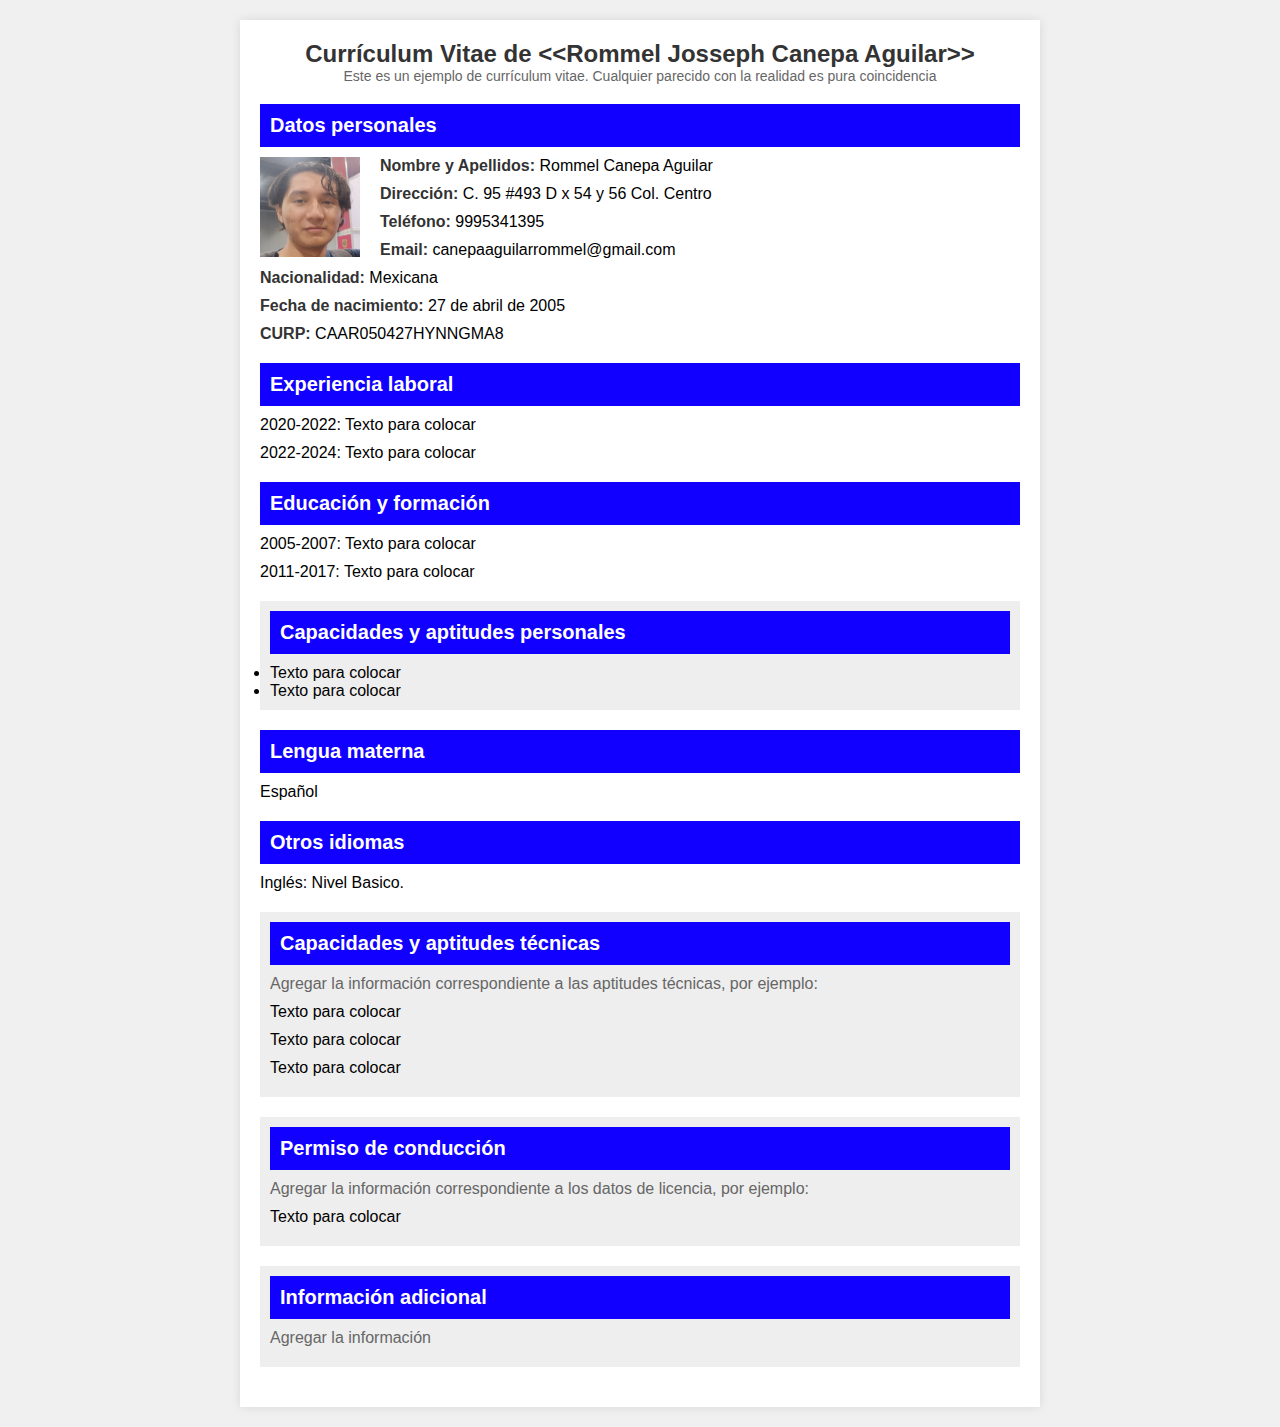
<file: index.html>
<!DOCTYPE html>
<html lang="es">
<head>
    <meta charset="UTF-8">
    <meta name="viewport" content="width=device-width, initial-scale=1.0">
    <title>Currículum Vitae (Maquetado 1)</title>
    <link rel="stylesheet" href="styles.css">
</head>
<body>
    <div class="container">
        <header>
            <h1>Currículum Vitae de &lt;&lt;Rommel Josseph Canepa Aguilar&gt;&gt;</h1>
            <p>Este es un ejemplo de currículum vitae. Cualquier parecido con la realidad es pura coincidencia</p>
        </header>
        
        <section class="section datos-personales">
            <h2>Datos personales</h2>
            <img src="profile.jpg" alt="Foto del alumno">
            <ul>
                <li><strong>Nombre y Apellidos:</strong> Rommel Canepa Aguilar</li>
                <li><strong>Dirección:</strong> C. 95 #493 D x 54 y 56 Col. Centro</li>
                <li><strong>Teléfono:</strong> 9995341395</li>
                <li><strong>Email:</strong> canepaaguilarrommel@gmail.com</li>
                <li><strong>Nacionalidad:</strong> Mexicana</li>
                <li><strong>Fecha de nacimiento:</strong> 27 de abril de 2005</li>
                <li><strong>CURP:</strong> CAAR050427HYNNGMA8</li>
            </ul>
        </section>
        
        <section class="section experiencia-laboral">
            <h2>Experiencia laboral</h2>
            <ul>
                <li>2020-2022: Texto para colocar</li>
                <li>2022-2024: Texto para colocar</li>
            </ul>
        </section>
        
        <section class="section educacion-formacion">
            <h2>Educación y formación</h2>
            <ul>
                <li>2005-2007: Texto para colocar</li>
                <li>2011-2017: Texto para colocar</li>
            </ul>
        </section>
        
        <section class="section capacidades-aptitudes">
            <h2>Capacidades y aptitudes personales</h2>
            <ul>
                <li>Texto para colocar</li>
                <li>Texto para colocar</li>
            </ul>
            
        </section>
        
        <section class="section lengua-materna">
            <h2>Lengua materna</h2>
            <ul>
                <li>Español</li>
            </ul>
        </section>
        
        <section class="section otros-idiomas">
            <h2>Otros idiomas</h2>
            <ul>
                <li>Inglés: Nivel Basico.</li>
            </ul>
        </section>

        <section class="section capacidades-tecnicas">
            <h2>Capacidades y aptitudes técnicas</h2>
            <p>Agregar la información correspondiente a las aptitudes técnicas, por ejemplo:</p>
            <ul>
                <li>Texto para colocar</li>
                <li>Texto para colocar</li>
                <li>Texto para colocar</li>
            </ul>
        </section>

        <section class="section permiso-conduccion">
            <h2>Permiso de conducción</h2>
            <p>Agregar la información correspondiente a los datos de licencia, por ejemplo:</p>
            <ul>
                <li>Texto para colocar</li>
            </ul>
        </section>

        <section class="section informacion-adicional">
            <h2>Información adicional</h2>
            <p>Agregar la información</p>
        </section>
    </div>
</body>
</html>
</file>
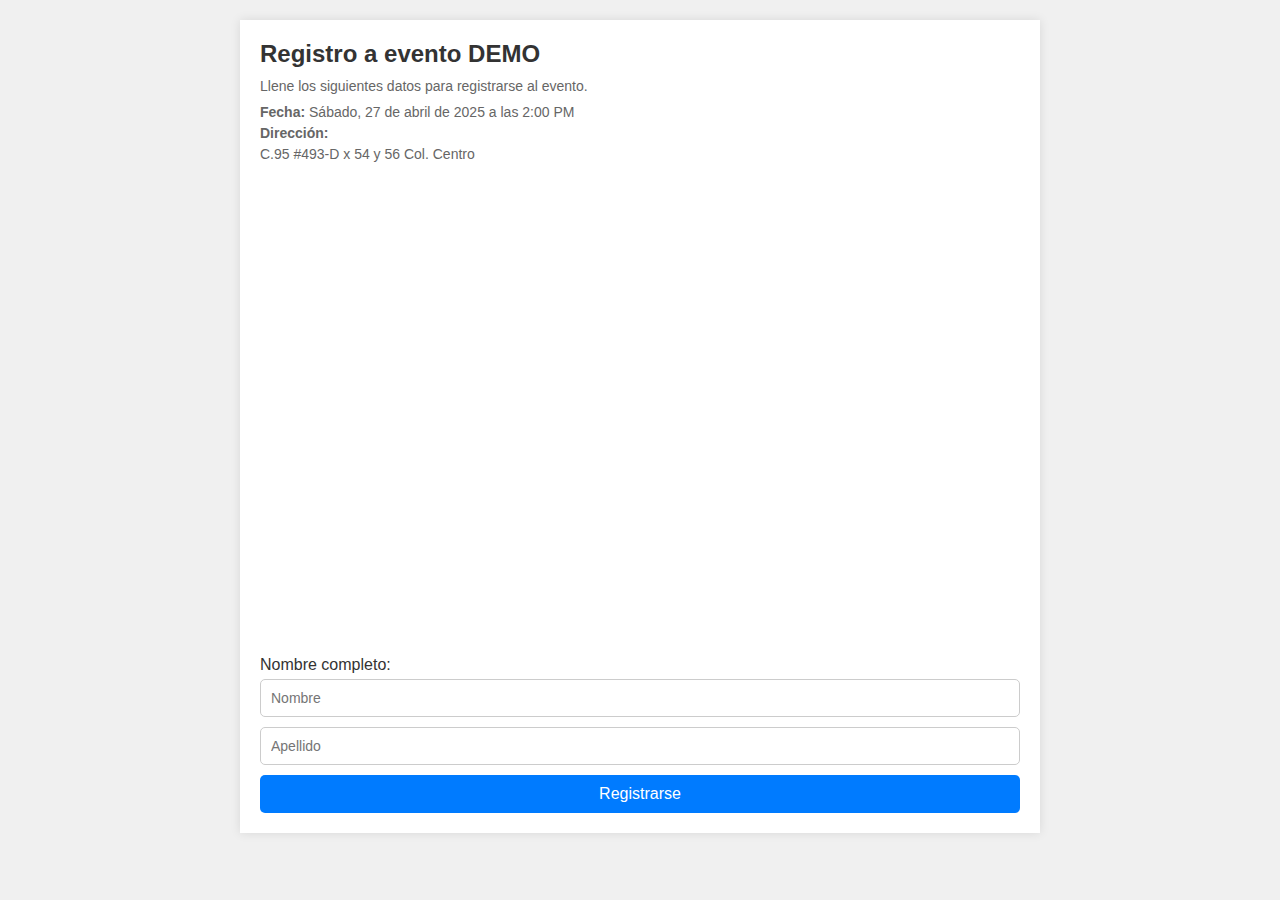
<file: index2.html>
<!DOCTYPE html>
<html lang="es">
<head>
    <meta charset="UTF-8">
    <meta name="viewport" content="width=device-width, initial-scale=1.0">
    <title>Registro a evento DEMO</title>
    <link rel="stylesheet" href="styles2.css">
</head>
<body>
    <div class="container">
        <h1>Registro a evento DEMO</h1>
        <p>Llene los siguientes datos para registrarse al evento.</p>
        
        <div class="event-details">
            <p><strong>Fecha:</strong> Sábado, 27 de abril de 2025 a las 2:00 PM</p>
            <p><strong>Dirección:</strong></p>
            <p>C.95 #493-D x 54 y 56 Col. Centro</p>
        </div>
        
        <div class="map">
            <iframe 
                src="https://www.google.com/maps/embed?pb=!1m18!1m12!1m3!1d3532.629489749925!2d-82.45919718494394!3d27.93832438267866!2m3!1f0!2f0!3f0!3m2!1i1024!2i768!4f13.1!3m3!1m2!1s0x88c2c6f17e2ebbcf%3A0x8139143e1122189d!2sTampa%20Marriott%20Water%20Street!5e0!3m2!1ses!2sus!4v1621456175896!5m2!1ses!2sus" 
                width="600" 
                height="450" 
                style="border:0;" 
                allowfullscreen="" 
                loading="lazy">
            </iframe>
        </div>
        
        <form action="#" method="POST" class="registration-form">
            <label for="nombre">Nombre completo:</label>
            <input type="text" id="nombre" name="nombre" placeholder="Nombre">
            <input type="text" id="apellido" name="apellido" placeholder="Apellido">
            
            <button type="submit">Registrarse</button>
        </form>
    </div>
</body>
</html>
</file>
<file: styles.css>
* {
    margin: 0;
    padding: 0;
    box-sizing: border-box;
}

body {
    font-family: Arial, sans-serif;
    background-color: #f0f0f0;
    padding: 20px;
    display: flex;
    justify-content: center;
}

.container {
    width: 800px;
    background-color: #fff;
    padding: 20px;
    box-shadow: 0 0 10px rgba(0, 0, 0, 0.1);
}

header {
    text-align: center;
    margin-bottom: 20px;
}

header h1 {
    font-size: 24px;
    color: #333;
}

header p {
    font-size: 14px;
    color: #666;
}

.section {
    margin-bottom: 20px;
}

.section h2 {
    font-size: 20px;
    color: #fff;
    background-color: #1100ff;
    padding: 10px;
    margin-bottom: 10px;
}

.section p {
    margin-bottom: 10px;
    color: #666;
}

.datos-personales img {
    float: left;
    margin-right: 20px;
    width: 100px;
    height: 100px;
    object-fit: cover;
}

.datos-personales ul,
.experiencia-laboral ul,
.educacion-formacion ul,
.capacidades-tecnicas ul,
.permiso-conduccion ul,
.lengua-materna ul,
.otros-idiomas ul {
    list-style: none;
}

.datos-personales ul li,
.experiencia-laboral ul li,
.educacion-formacion ul li,
.capacidades-tecnicas ul li,
.permiso-conduccion ul li,
.lengua-materna ul li,
.otros-idiomas ul li {
    margin-bottom: 10px;
}

.datos-personales ul li strong {
    color: #333;
}

.capacidades-aptitudes,
.capacidades-tecnicas,
.permiso-conduccion,
.informacion-adicional {
    background-color: #eee;
    padding: 10px;
}
</file>
<file: styles2.css>
* {
    margin: 0;
    padding: 0;
    box-sizing: border-box;
}

body {
    font-family: Arial, sans-serif;
    background-color: #f0f0f0;
    padding: 20px;
    display: flex;
    justify-content: center;
}

.container {
    width: 800px;
    background-color: #fff;
    padding: 20px;
    box-shadow: 0 0 10px rgba(0, 0, 0, 0.1);
}

h1 {
    font-size: 24px;
    color: #333;
    margin-bottom: 10px;
}

p {
    font-size: 14px;
    color: #666;
    margin-bottom: 10px;
}

.event-details p {
    margin-bottom: 5px;
}

.map {
    margin: 20px 0;
}

.registration-form {
    display: flex;
    flex-direction: column;
}

.registration-form label {
    margin-bottom: 5px;
    color: #333;
}

.registration-form input {
    margin-bottom: 10px;
    padding: 10px;
    font-size: 14px;
    border: 1px solid #ccc;
    border-radius: 5px;
}

.registration-form button {
    padding: 10px;
    font-size: 16px;
    color: #fff;
    background-color: #007BFF;
    border: none;
    border-radius: 5px;
    cursor: pointer;
}

.registration-form button:hover {
    background-color: #0056b3;
}
</file>
